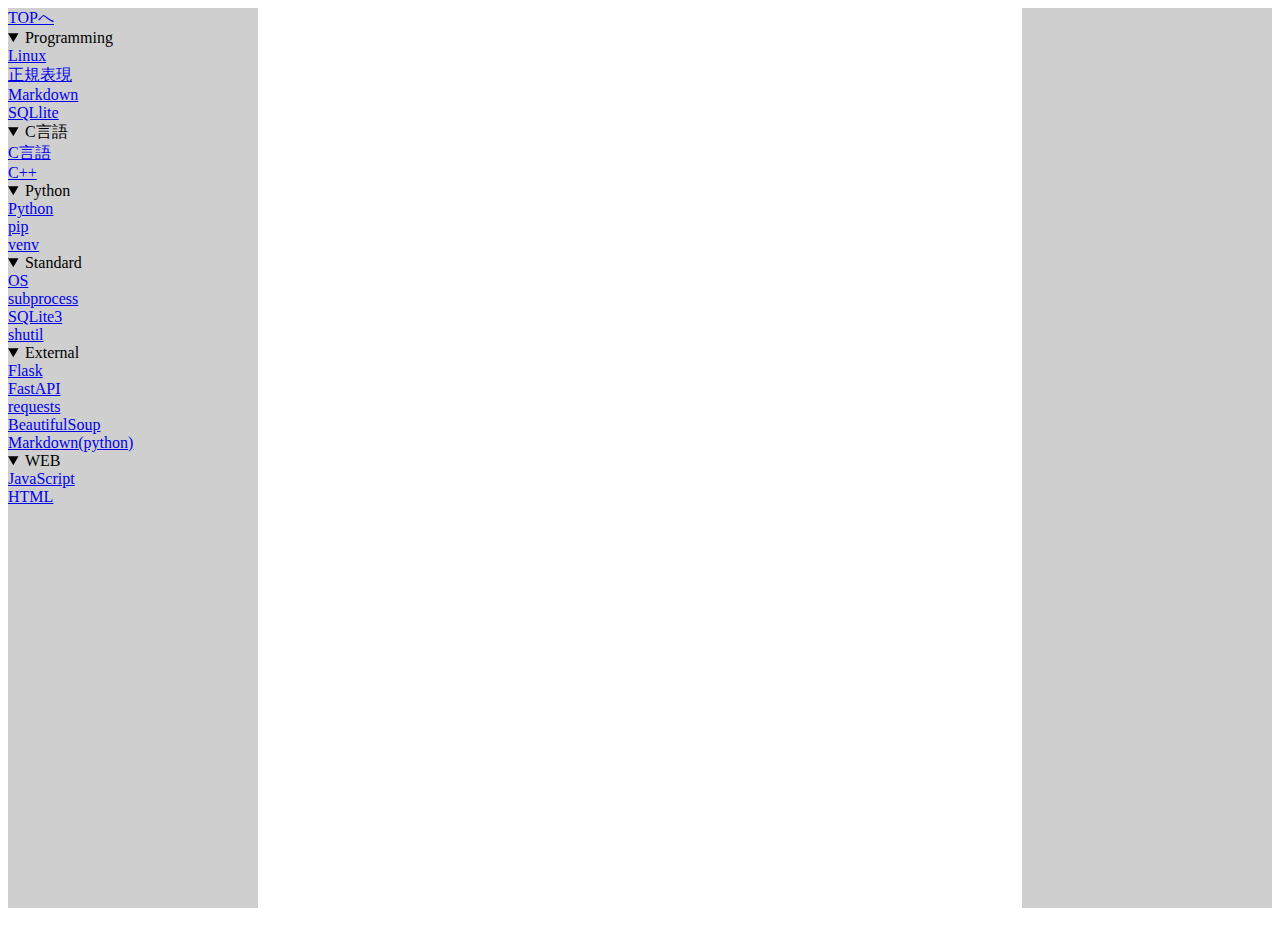
<file: index.html>
<!DOCTYPE html>
<html lang="ja">

<head>
    <meta charset="UTF-8">
    <meta name="viewport" content="width=device-width, initial-scale=1.0">

    <script src="./marked.min.js"></script>
    <script src="script.js" defer></script>
    <link rel="stylesheet" href="./style.css">
    <link rel="icon" href="favicon.ico" type="image/x-icon">

    <title>LearnPath</title>
</head>

<body>

    <!-- 全体を表すコンテナ -->
    <div id="container">
        <!-- ナビゲーション -->
        <div id="navi"></div>
        <!-- メインコンテンツ -->
        <div id="main"></div>
        <!-- 目次 -->
        <div id="toc">
            <ul></ul>
        </div>
    </div>

</body>

</html>
</file>
<file: style.css>
html {
    font-size: 62.5%;
}

body {
    font-size: 1.6rem;
}

h1 {
    font-size: 4.8rem;
    clear: black;
}

/* テーブル */
table {
    border-collapse: collapse;
    margin: 15px;
}

th {
    background-color: #dfdfdf;
}

th,
tr,
td {
    border: 1px solid black;
    padding-left: 5px;
    padding-right: 5px;
}

pre code {
    display: block;
    color: white;
    background-color: black;
    /* border: 1px solid black; */
    padding: 10px;
    margin: 15px;
}

code {
    font-size: 1.9rem;
    font-weight: bold;
}

/* 例 */
.example {
    display: block;
    color: black;
    border: 1px solid black;
    background-color: rgb(191, 255, 180);
    padding: 10px;
    margin: 15px;
}

/* 注意 */
.caution {
    display: block;
    color: black;
    border: 1px solid black;
    background-color: rgb(255, 204, 198);
    padding: 10px;
    margin: 15px;
}

/* tips */
.tips {
    display: block;
    color: black;
    border: 1px solid black;
    background-color: #fdff95;
    padding: 10px;
    margin: 15px;
}

/* サブタイトル */
.subtitle {
    display: block;
    color: blue;
    font-weight: bold;
    font-size: 2rem;
    margin: 15px;
}

/* 戻り値専用 */
.return-value {
    display: block;
    color: rgb(172, 86, 198);
    font-weight: bold;
    font-size: 2rem;
    margin: 15px;
}

/* -----------------レイアウト----------------- */
/* 全体を横並びに */
#container {
    display: flex;
    height: 100vh;
}

/* ナビゲーション */
#navi {
    width: 250px;
    overflow-y: auto;
    height: 100vh;
    background-color: #f8f8f8;
    flex-shrink: 0;
}

/* メインコンテンツ */
#main {
    flex: 1;
    overflow-y: auto;
    height: 100vh;
    padding: 1rem;
}

/* 目次 */
#toc {
    width: 250px;
    overflow-y: auto;
    height: 100vh;
    background-color: #f0f0f0;
    flex-shrink: 0;
}

#navi,
#toc {
    background-color: #cfcfcf;
}
</file>
